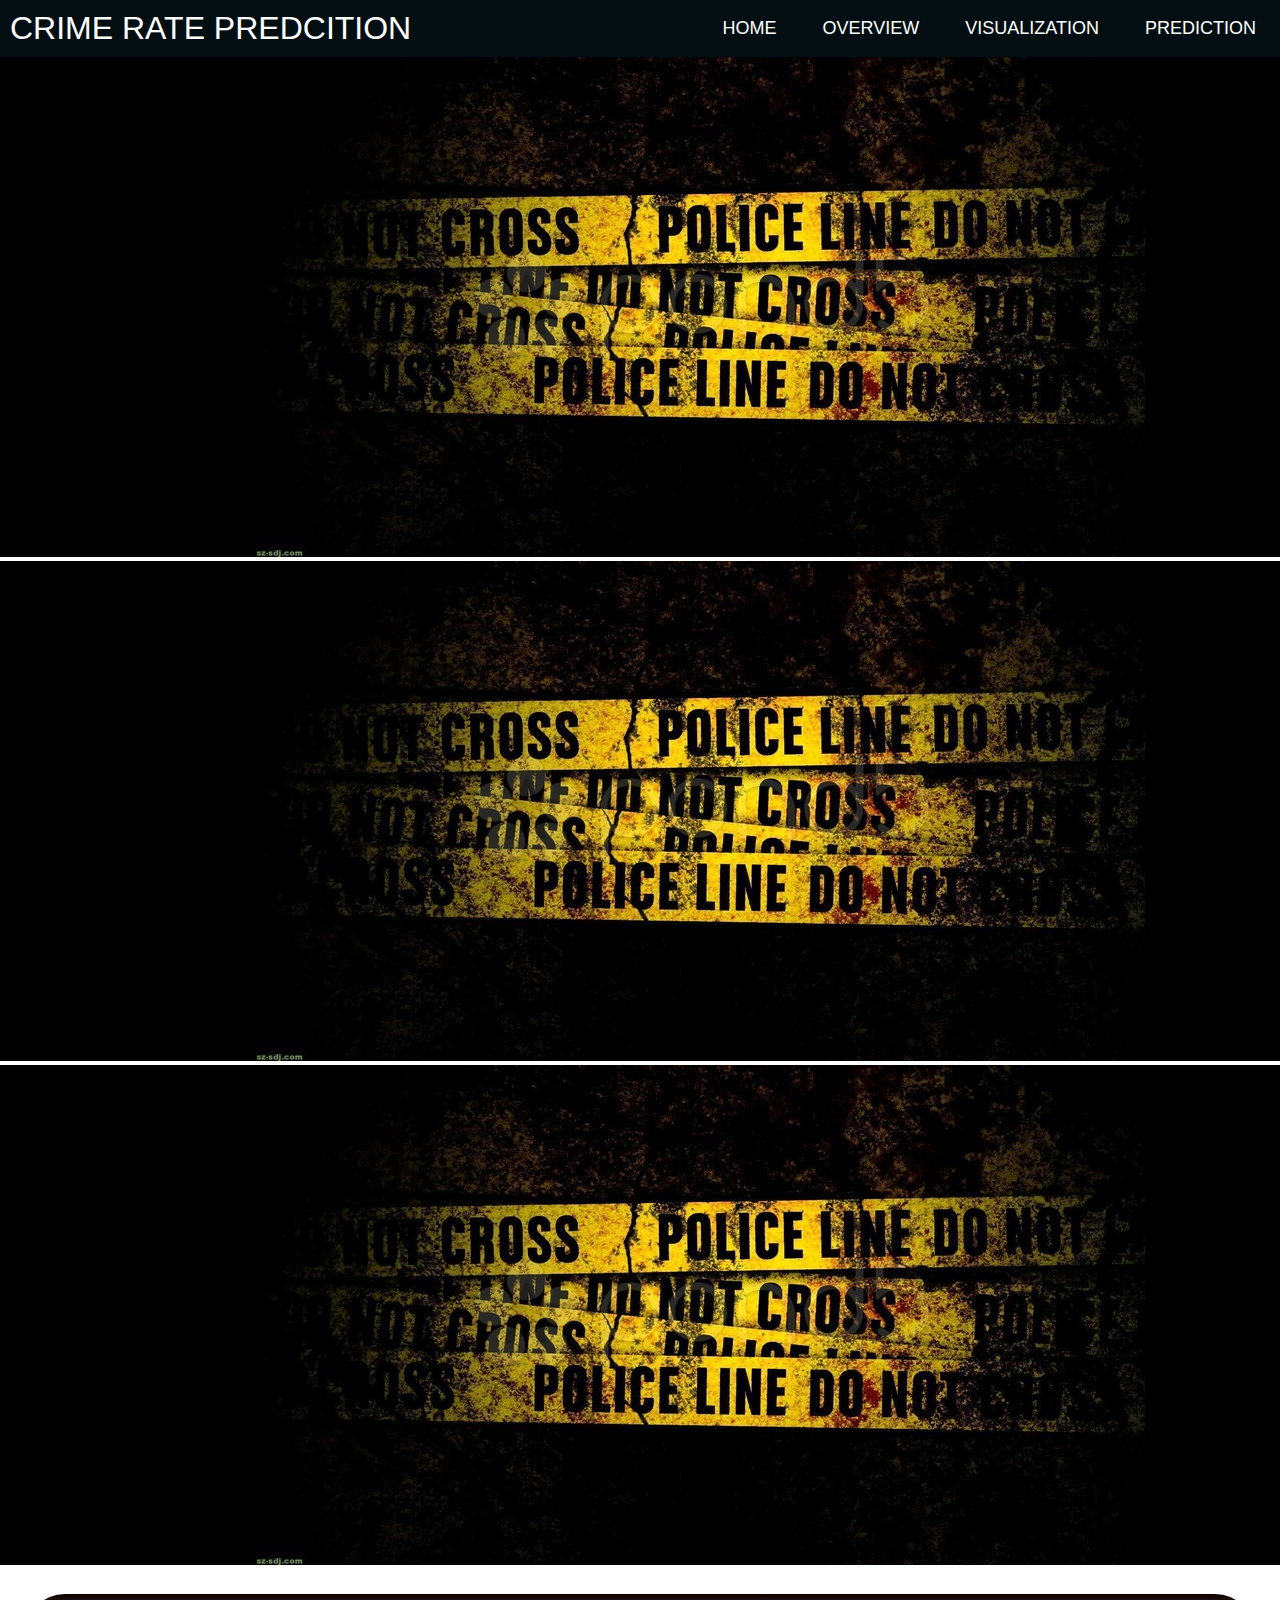
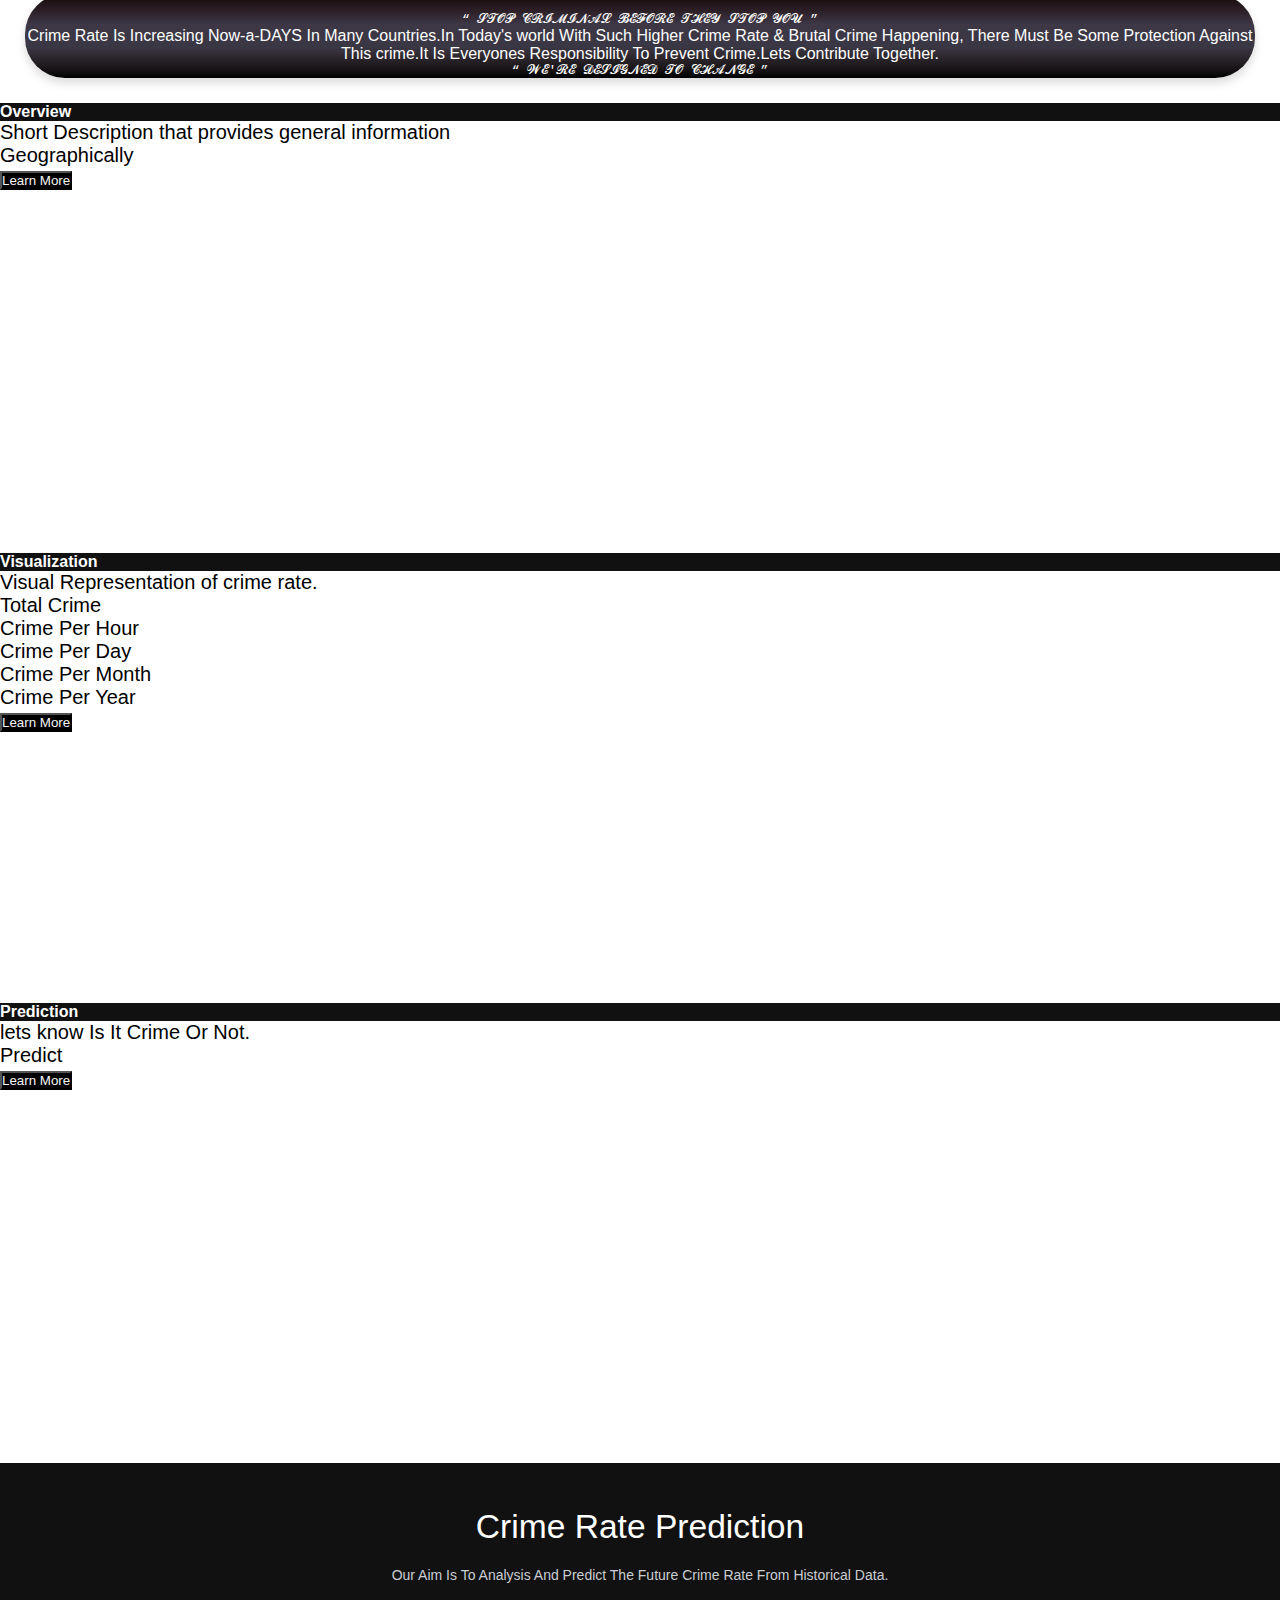
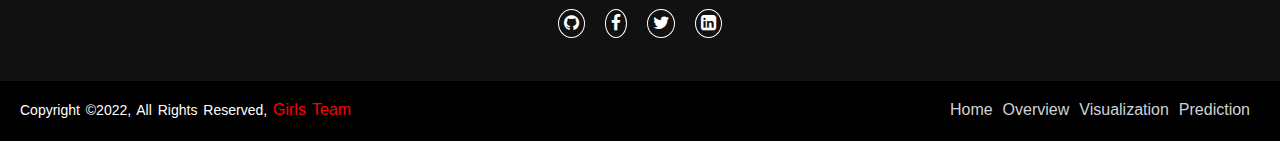
<file: index.html>
<!DOCTYPE html>
<html lang="en">

<head>
  <meta charset="utf-8">
  <meta name="viewport" content="width=device-width, initial-scale=1">
  <title>Crime Rate Prediction</title>
  <link rel="apple-touch-icon" sizes="180x180" href="./favicon/apple-touch-icon.png">
  <link rel="icon" type="image/png" sizes="32x32" href="./favicon/favicon-32x32.png">
  <link rel="icon" type="image/png" sizes="16x16" href="./favicon/favicon-16x16.png">
  <link rel="manifest" href="./favion/site.webmanifest">
  <link rel="mask-icon" href="./favion/safari-pinned-tab.svg" color="#5bbad5">
  <meta name="msapplication-TileColor" content="#da532c">
  <meta name="theme-color" content="#ffffff">
  <link rel="stylesheet" href="https://cdnjs.cloudflare.com/ajax/libs/font-awesome/4.7.0/css/font-awesome.min.css">
  <link href="https://cdn.jsdelivr.net/npm/bootstrap@5.2.1/dist/css/bootstrap.min.css" rel="stylesheet"
    integrity="sha384-iYQeCzEYFbKjA/T2uDLTpkwGzCiq6soy8tYaI1GyVh/UjpbCx/TYkiZhlZB6+fzT" crossorigin="anonymous">
  <link rel="stylesheet" href="./css/home.css">
</head>

<body>
  <!-- navbar start -->
  <nav class="navbar sticky-top ">
    <!-- LOGO -->
    <div class="logo">CRIME RATE PREDCITION</div>
    <!-- NAVIGATION MENU -->
    <ul class="nav-links">
      <!-- USING CHECKBOX HACK -->
      <input type="checkbox" id="checkbox_toggle" />
      <label for="checkbox_toggle" class="hamburger">&#9776;</label>
      <!-- NAVIGATION MENUS -->
      <div class="menu">
        <li><a href="./index.html">HOME</a></li>
        <li><a href="./html/overview.html">OVERVIEW</a></li>
        <li><a href="./html/visualization.html">VISUALIZATION</a></li>
        <li><a href="./html/prediction.html">PREDICTION</a></li>
      </div>
    </ul>
  </nav>
  <!----------- nav end --------->
  <!----- image slider start ----->
  <div id="carouselExampleSlidesOnly" class="carousel slide carousel-fade" data-bs-ride="carousel" data-interval="100">
    <div class="carousel-inner">
      <div class="carousel-item active">
        <img src="./img/1.jpg" class="d-block w-100" alt="...">
      </div>
      <div class="carousel-item">
        <img src="./img/1.jpg" class="d-block w-100" alt="...">
      </div>
      <div class="carousel-item">

        <img src="./img/1.jpg" class="d-block w-100" alt="...">
      </div>
    </div>
  </div>
  <!----- image slider end ----->
  <!----------- Description Start-------->
  <div class="define">
    <div class="about">
      <br>
      <pre>“ 𝓢𝓣𝓞𝓟 𝓒𝓡𝓘𝓜𝓘𝓝𝓐𝓛 𝓑𝓔𝓕𝓞𝓡𝓔 𝓣𝓗𝓔𝓨 𝓢𝓣𝓞𝓟 𝓨𝓞𝓤 ”</pre>
      <!-- <pre>꧁༺ “ 𝓢𝓣𝓞𝓟 𝓒𝓡𝓘𝓜𝓘𝓝𝓐𝓛 𝓑𝓔𝓕𝓞𝓡𝓔 𝓣𝓗𝓔𝓨 𝓢𝓣𝓞𝓟 𝓨𝓞𝓤 ” ༻꧂ </pre> -->
      <p>
        Crime Rate Is Increasing Now-a-DAYS In Many Countries.In Today's world With Such Higher Crime Rate & Brutal
        Crime Happening, There Must Be Some Protection Against This crime.It Is Everyones Responsibility To Prevent
        Crime.Lets Contribute Together.
      </p>
      <pre>“ 𝓦𝓔'𝓡𝓔 𝓓𝓔𝓢𝓘𝓖𝓝𝓔𝓓 𝓣𝓞 𝓒𝓗𝓐𝓝𝓖𝓔 ”</pre>
      <!-- <pre>꧁༺ “ 𝓦𝓔'𝓡𝓔 𝓓𝓔𝓢𝓘𝓖𝓝𝓔𝓓 𝓣𝓞 𝓒𝓗𝓐𝓝𝓖𝓔 ” ༻꧂</pre> -->
    </div>
  </div>
  <!----------- Description End -------->
  <!-- detail about overview , Visualization.Prediction  -->
  <div class="row  row-cols-1 row-cols-md-3 mb-3 text-center">
    <div class="col">
      <div class="card mb-4 rounded-3 shadow-sm">
        <div class="card-header py-3 ">
          <h4 class="my-0 fw-normal">Overview</h4>
        </div>
        <div class="card-body">
          <p>
            Short Description that provides general information
          <ul class="bullet">
            <li>Geographically</li>
            <!-- <li>Crime Per District ID</li> -->
            <!-- <li>Crime Per Offenses</li> -->
          </ul>
          </p>
          <p><button type="button" class="btn btn-dark btn-lg"> <a href="./html/overview.html"> Learn More
              </a></button>
          </p>
        </div>
      </div>
    </div>
    <div class="col">
      <div class="card mb-4 rounded-3 shadow-sm">
        <div class="card-header py-3 ">
          <h4 class="my-0 fw-normal">Visualization</h4>
        </div>
        <div class="card-body">
          <p>
            Visual Representation of crime rate.
          <ul class="bullet">
            <li> Total Crime</li>
            <li>Crime Per Hour</li>
            <li>Crime Per Day</li>
            <li>Crime Per Month</li>
            <li>Crime Per Year</li>
          </ul>
          </p>

          <p><button type="button" class="btn btn-dark btn-lg"> <a href="./html/visualization.html"> Learn More
              </a></button>
          </p>
        </div>
      </div>
    </div>
    <div class="col">
      <div class="card mb-4 rounded-3 shadow-sm">
        <div class="card-header py-3 ">
          <h4 class="my-0 fw-normal">Prediction</h4>
        </div>
        <div class="card-body">
          <p>
            lets know Is It Crime Or Not.
          <ul class="bullet">
            <li>Predict</li>

          </ul>
          </p>

          <p><button type="button" class="btn btn-dark btn-lg"> <a href="./html/prediction.html"> Learn More
              </a></button>
          </p>
        </div>
      </div>
    </div>
  </div>
  <!-- detail about overview , Visualization.Prediction End  -->
  <!---------------- footer Start--------------------->
  <footer>
    <div class="footer-content">
      <h3>Crime Rate prediction</h3>
      <p>Our Aim Is To Analysis And Predict The Future Crime Rate From Historical Data.</p>
      <ul class="socials">
        <li><a href="#"><i class="fa fa-github"></i></a></li>
        <li><a href="#"><i class="fa fa-facebook"></i></a></li>
        <li><a href="#"><i class="fa fa-twitter"></i></a></li>
        <li><a href="#"><i class="fa fa-linkedin-square"></i></a></li>
      </ul>
    </div>
    <div class="footer-bottom">
      <p>copyright &copy;2022, all rights reserved, <a href="#">Girls Team</a> </p>
      <div class="footer-menu">
        <ul class="f-menu">
          <li><a href="./index.html">Home</a></li>
          <li><a href="./html/overview.html">Overview</a></li>
          <li><a href="./html/visualization.html">Visualization</a></li>
          <li><a href="./html/prediction.html">Prediction</a></li>
        </ul>
      </div>
    </div>
  </footer>
  <!------------ footer end ---------------->
  <script src="https://cdn.jsdelivr.net/npm/bootstrap@5.2.1/dist/js/bootstrap.bundle.min.js"
    integrity="sha384-u1OknCvxWvY5kfmNBILK2hRnQC3Pr17a+RTT6rIHI7NnikvbZlHgTPOOmMi466C8"
    crossorigin="anonymous"></script>
</body>

</html>
</file>
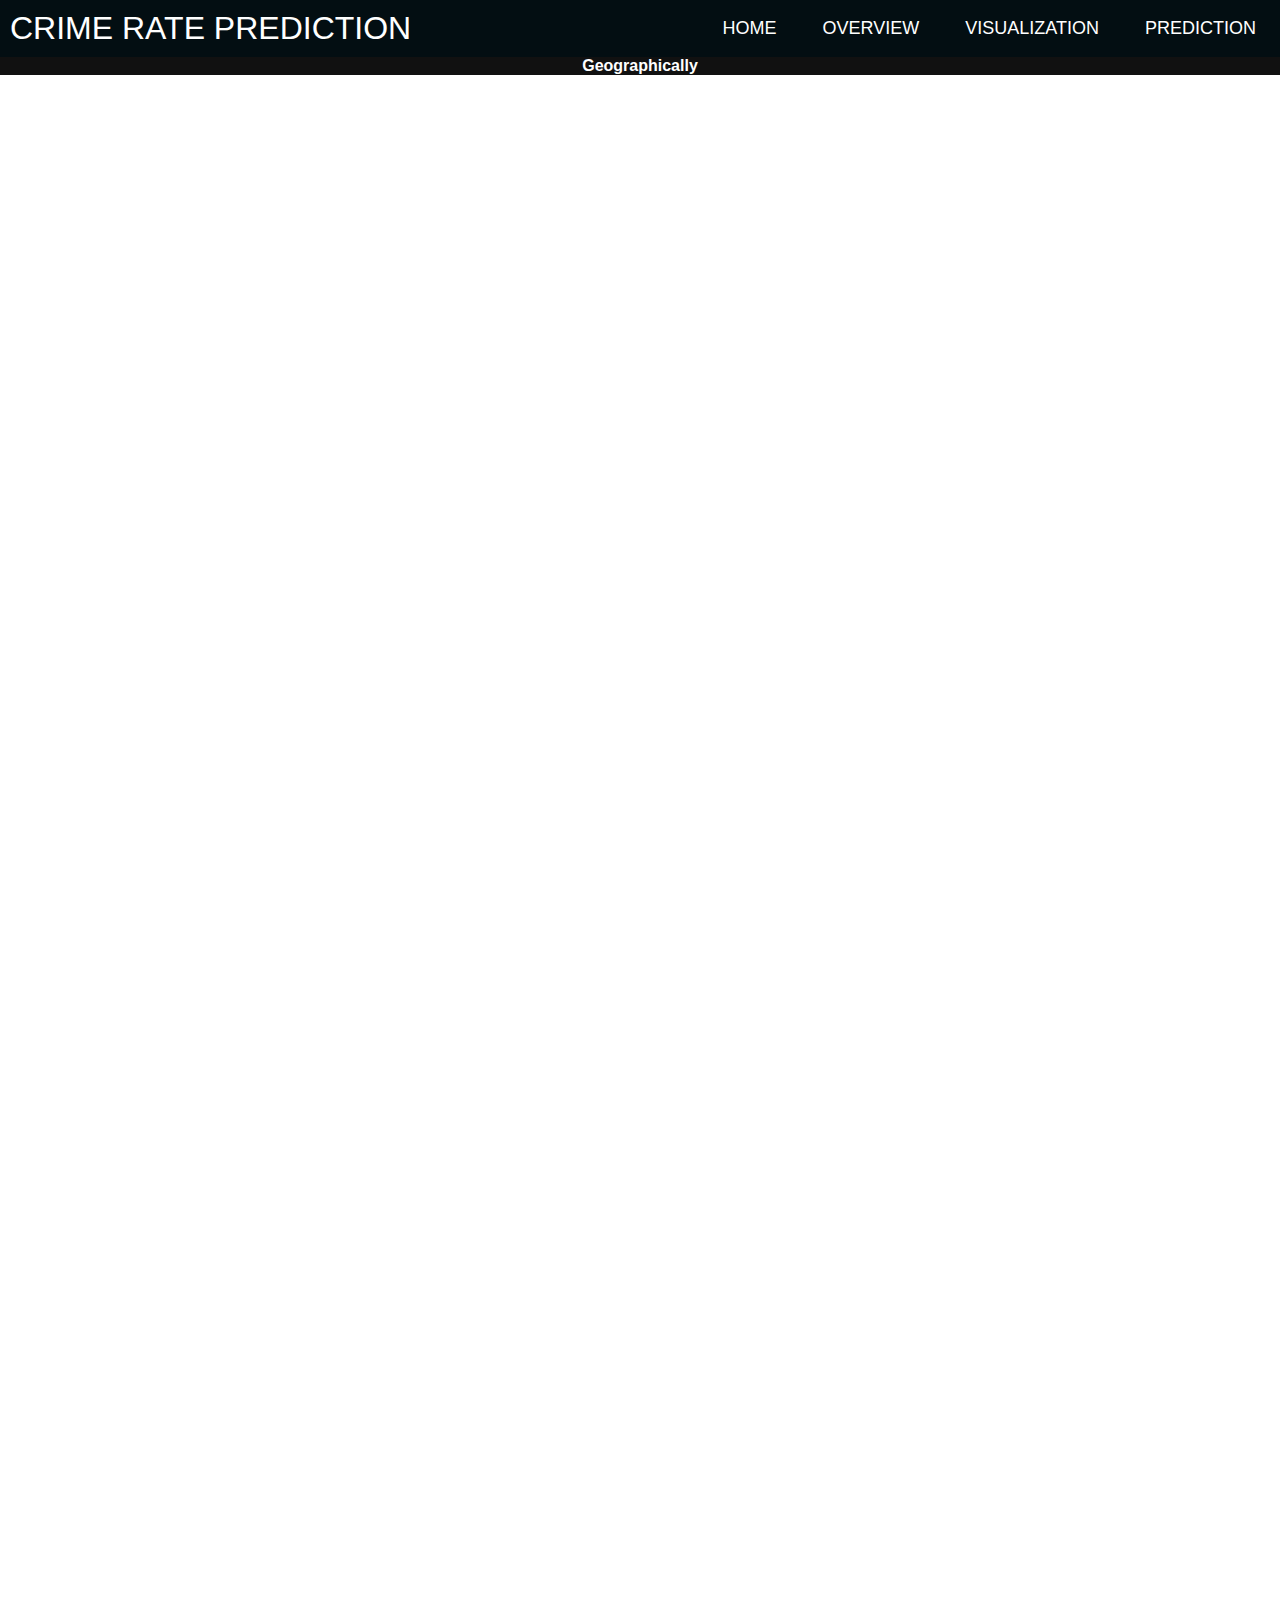
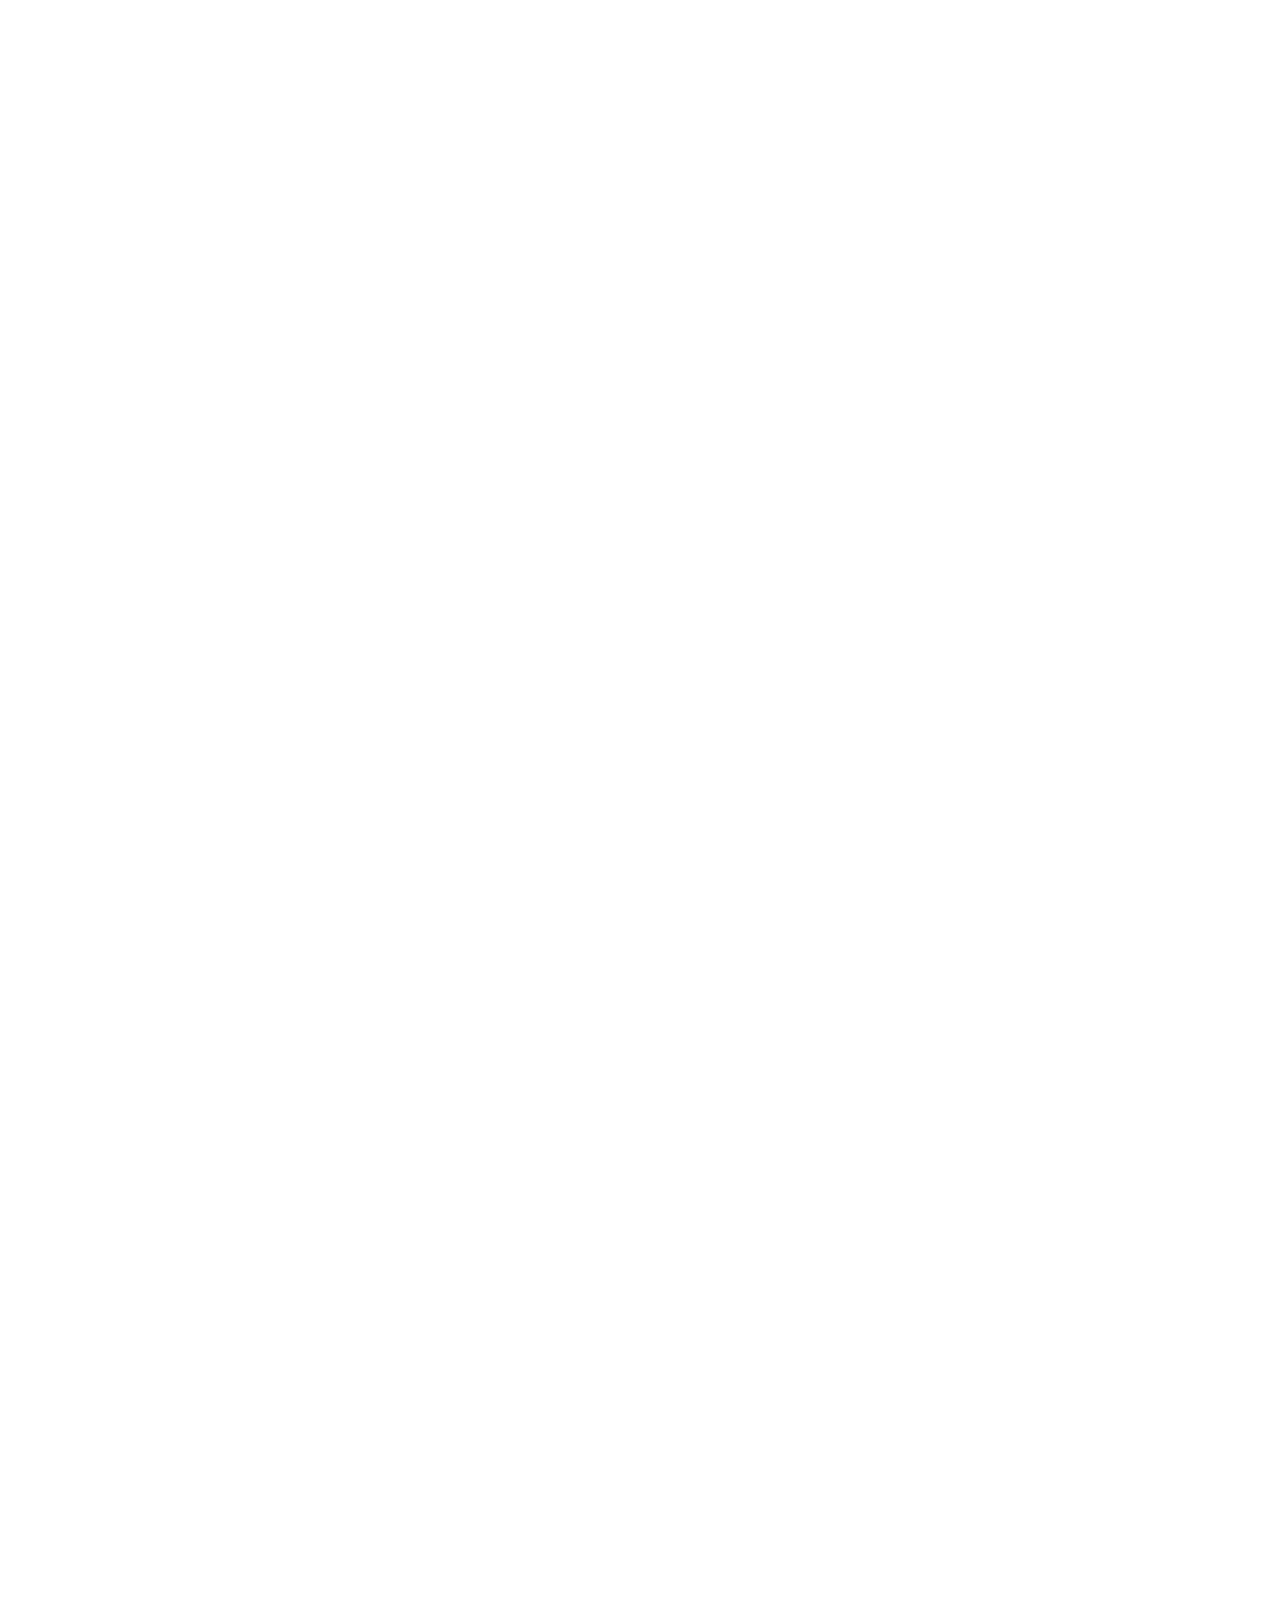
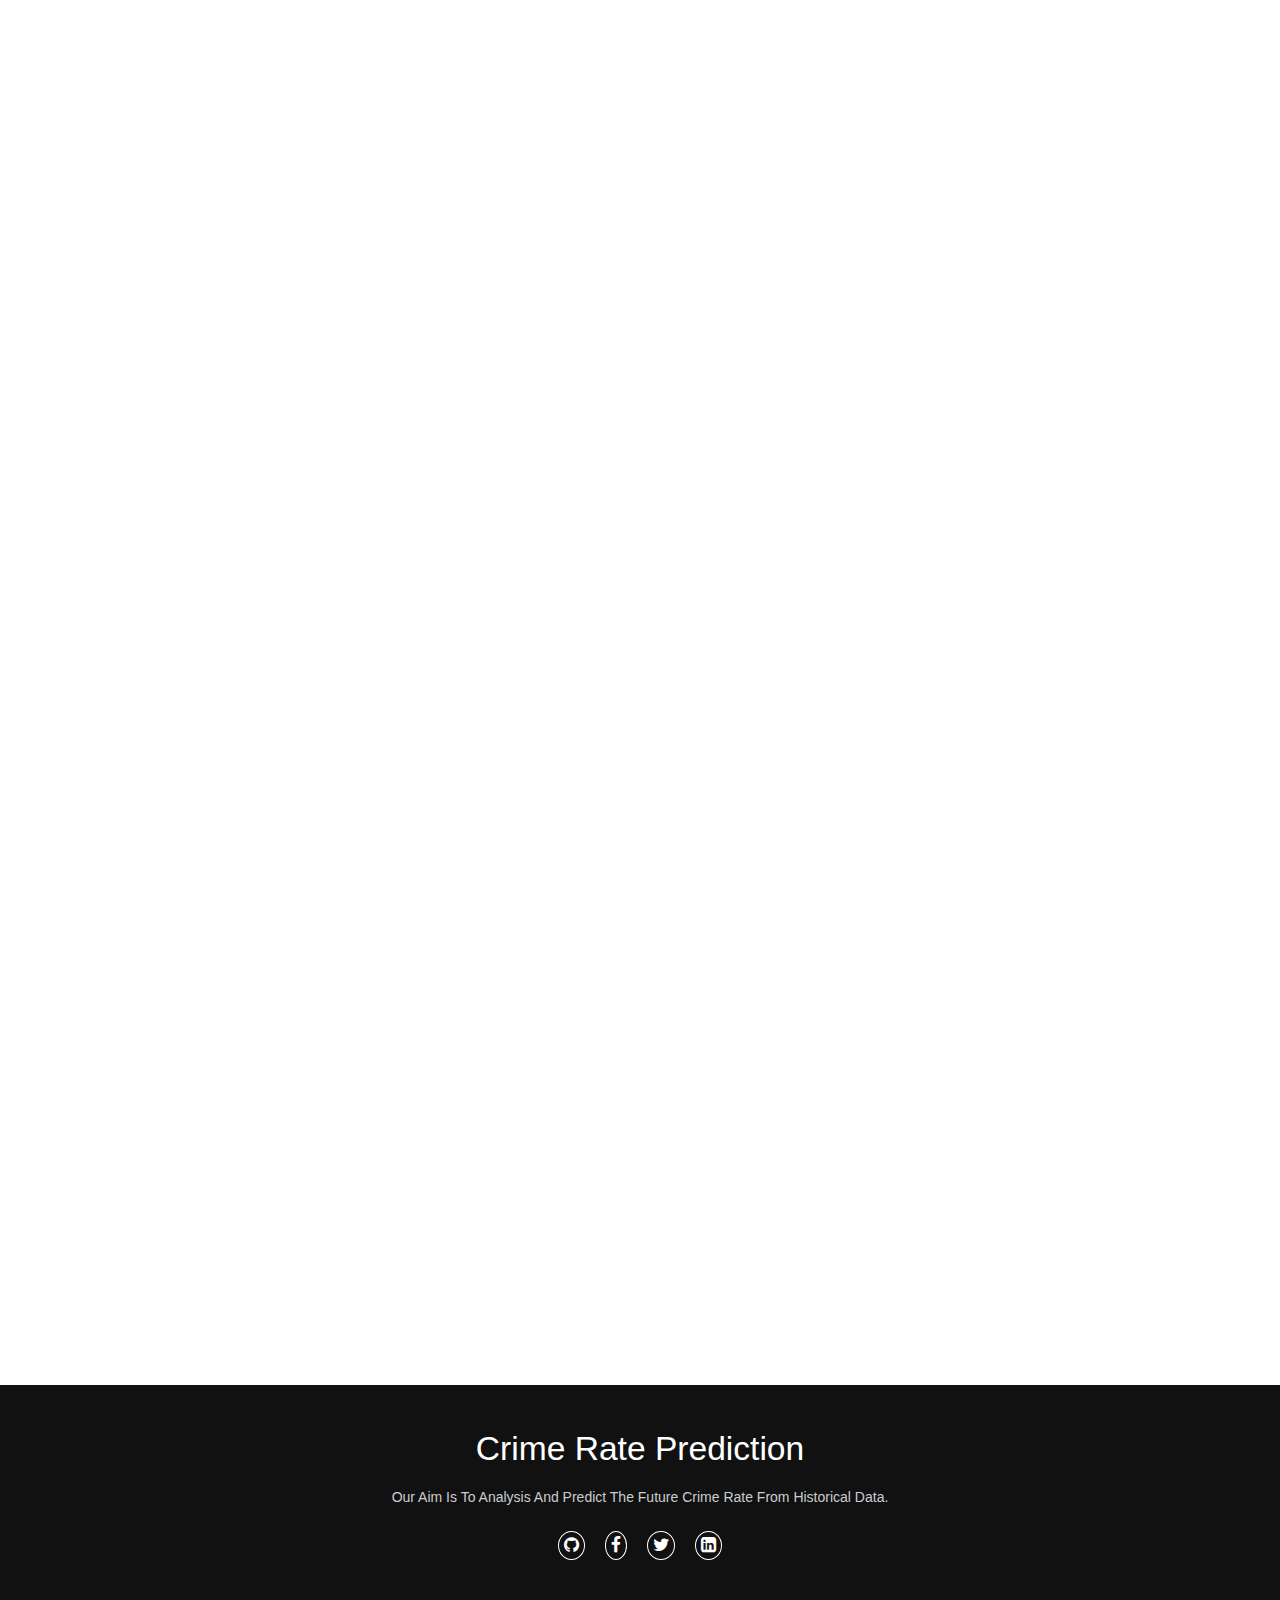
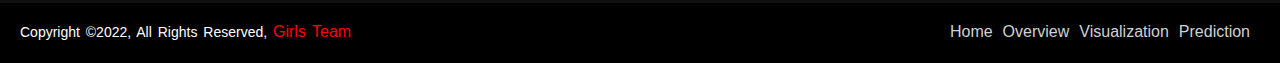
<file: html/overview.html>
<!DOCTYPE html>
<html lang="en">

<head>
    <meta charset="utf-8">
    <meta name="viewport" content="width=device-width, initial-scale=1">
    <title>OVERVIEW</title>
    <link rel="apple-touch-icon" sizes="180x180" href="../favicon/apple-touch-icon.png">
    <link rel="icon" type="image/png" sizes="32x32" href="../favicon/favicon-32x32.png">
    <link rel="icon" type="image/png" sizes="16x16" href="../favicon/favicon-16x16.png">
    <link rel="manifest" href="../favion/site.webmanifest">
    <link rel="mask-icon" href="../favion/safari-pinned-tab.svg" color="#5bbad5">
    <meta name="msapplication-TileColor" content="#da532c">
    <meta name="theme-color" content="#ffffff">
    <link rel="stylesheet" href="https://cdnjs.cloudflare.com/ajax/libs/font-awesome/4.7.0/css/font-awesome.min.css">
    <link href="https://cdn.jsdelivr.net/npm/bootstrap@5.2.1/dist/css/bootstrap.min.css" rel="stylesheet"
        integrity="sha384-iYQeCzEYFbKjA/T2uDLTpkwGzCiq6soy8tYaI1GyVh/UjpbCx/TYkiZhlZB6+fzT" crossorigin="anonymous">
        <link rel="stylesheet" href="../css/home.css">
        <link rel="stylesheet" href="../css/overview.css">
    
</head>

<body>
    <nav class="navbar sticky-top">
        <!-- LOGO -->
        <div class="logo">CRIME RATE PREDICTION</div>
        <!-- NAVIGATION MENU -->
        <ul class="nav-links">
            <!-- USING CHECKBOX HACK -->
            <input type="checkbox" id="checkbox_toggle" />
            <label for="checkbox_toggle" class="hamburger">&#9776;</label>
            <!-- NAVIGATION MENUS -->
            <div class="menu">
                <li><a href="../index.html">HOME</a></li>
                <li><a href="../html/overview.html">OVERVIEW</a></li>
                <li><a href="../html/visualization.html">VISUALIZATION</a></li>
                <li><a href="../html/prediction.html">PREDICTION</a></li>
            </div>
        </ul>
    </nav>
    <!-- navbar end -->
    <!-- total crime banner ---- -->
    <!-- <div class="container"> -->
        <!-- <div class="child"> -->
            <!-- <h2>Total Crime </h2> -->
        <!-- </div> -->
        <!-- <div class="total-crime-digit"> -->
            <!-- <h2>Backend</h2> -->
        <!-- </div> -->
    <!-- </div> -->
    <!-- total crime banner end ---- -->
    <!----------------------overview Representation ----------------- -->
    <!-- Table Represntation representation of Crime Amount Per District ID-->
    <!-- <div class="row  row-cols-1 row-cols-md-3 mb-3 text-center"> -->
        <!-- <div class="col"> -->
            <!-- <div class="card mb-4 rounded-3 shadow-sm"> -->
                <!-- <div class="card-header py-3 "> -->
                    <!-- <h4 class="my-0 fw-normal">Crime Amount Per District ID</h4> -->
                <!-- </div> -->
                <!-- <div class="card-body"> -->
                    <!--Table start-->
                    <!-- <table class="table table-striped"> -->
                        <!--Table head start-->
                        <!-- <thead> -->
                            <!-- <tr> -->
                                <!-- <th>S.N</th> -->
                                <!-- <th>District ID</th> -->
                                <!-- <th>Crime Amount</th> -->
                           <!-- </tr> -->
                        <!-- </thead> -->
                        <!--Table head end-->
                        <!--Table body start-->
                        <!-- <tbody> -->
                            <!-- <tr class="table-info table-clr"> -->
                                <!-- <th scope="row">1</th> -->
                                <!-- <td>1.0</td> -->
                                <!-- <td>Backend</td> -->
                            <!-- </tr> -->
                            <!-- <tr> -->
                                <!-- <th scope="row">2</th> -->
                                <!-- <td>2.0</td> -->
                                <!-- <td>Backend</td> -->
                            <!-- </tr> -->
                            <!-- <tr class="table-info"> -->
                                <!-- <th scope="row">3</th> -->
                                <!-- <td>3.0</td> -->
                                <!-- <td>Backend</td> -->
                            <!-- </tr> -->
                            <!-- <tr> -->
                                <!-- <th scope="row">4</th> -->
                                <!-- <td>4.0</td> -->
                                <!-- <td>Backend</td> -->
                            <!-- </tr> -->
                            <!-- <tr class="table-info"> -->
                                <!-- <th scope="row">5</th> -->
                                <!-- <td>5.0</td> -->
                                <!-- <td>Backend</td> -->
                            <!-- </tr> -->
                            <!-- <tr> -->
                                <!-- <th scope="row">6</th> -->
                                <!-- <td>6.0</td> -->
                                <!-- <td>Backend</td> -->
                            <!-- </tr> -->
                            <!-- <tr class="table-info"> -->
                                <!-- <th scope="row">7</th> -->
                                <!-- <td>7.0</td> -->
                                <!-- <td>Backend</td> -->
                            <!-- </tr> -->
                        <!-- </tbody> -->
                        <!--Table body end-->
                    <!-- </table> -->
                    <!--Table end-->
                <!-- </div> -->
            <!-- </div> -->
        <!-- </div>  -->
        <!-- Table Represntation representation of Crime Amount Per District ID End-->
        <div class="col">
            <div class="card mb-4 rounded-3 shadow-sm">
                <div class="card-header py-3 ">
                    <h4 class="my-0 fw-normal">Geographically</h4>
                </div>
                <div class="card-body">
                    <p> </p>
                </div>
            </div>
        </div>
        <!-- Table Represntation representation of Crime Amount per offenses-->
        <!-- <div class="col"> -->
            <!-- <div class="card mb-4 rounded-3 shadow-sm"> -->
                <!-- <div class="card-header py-3 "> -->
                    <!-- <h4 class="my-0 fw-normal">Crime Amount Per Offenses Category ID</h4> -->
                <!-- </div> -->
                <!-- <div class="card-body"> -->
                    <!--Table start-->
                    <!-- <table class="table table-striped"> -->
                        <!--Table head start-->
                     <!-- <thead> -->
                            <!-- <tr> -->
                                <!-- <th>S.N</th> -->
                                <!-- <th>Offenses</th> -->
                                <!-- <th>Crime Amount</th> -->
                            <!-- </tr> -->
                        <!-- </thead> -->
                        <!--Table head end-->
                        <!--Table body start-->
                        <!-- <tbody> -->
                            <!-- <tr class="table-info"> -->
                                <!-- <th scope="row">1</th> -->
                                <!-- <td>Murder</td> -->
                                <!-- <td>Backend</td> -->
                            <!-- </tr> -->
                            <!-- <tr> -->
                                <!-- <th scope="row">2</th> -->
                                <!-- <td>Arson</td> -->
                                <!-- <td>Backend</td> -->
                            <!-- </tr> -->
                            <!-- <tr class="table-info"> -->
                                <!-- <th scope="row">3</th> -->
                                <!-- <td>Drug-Alcohol</td> -->
                                <!-- <td>Backend</td> -->
                            <!-- </tr> -->
                            <!-- <tr> -->
                                <!-- <th scope="row">4</th> -->
                                <!-- <td>Roberry</td> -->
                                <!-- <td>Backend</td> -->
                            <!-- </tr> -->
                            <!-- <tr class="table-info"> -->
                                <!-- <th scope="row">5</th> -->
                                <!-- <td>White-color-crime</td> -->
                                <!-- <td>Backend</td> -->
                            <!-- </tr> -->
                            <!-- <tr> -->
                                <!-- <th scope="row">6</th> -->
                                <!-- <td>Aggravated-assault</td> -->
                                <!-- <td>Backend</td> -->
                            <!-- </tr> -->
                            <!-- <tr class="table-info"> -->
                                <!-- <th scope="row">7</th> -->
                                <!-- <td>Other-Crimes-against-person</td> -->
                                <!-- <td>Backend</td> -->
                            <!-- </tr> -->
                            <!-- <tr> -->
                                <!-- <th scope="row">8</th> -->
                                <!-- <td>All-Other-Crime</td> -->
                                <!-- <td>Backend</td> -->
                            <!-- </tr> -->
                            <!-- <tr class="table-info"> -->
                                <!-- <th scope="row">9</th> -->
                                <!-- <td>Burglary</td> -->
                                <!-- <td>Backend</td> -->
                            <!-- </tr> -->
                            <!-- <tr> -->
                                <!-- <th scope="row">10</th> -->
                                <!-- <td>Public-Disorder</td> -->
                                <!-- <td>Backend</td> -->
                            <!-- </tr> -->
                            <!-- <tr class="table-info"> -->
                                <!-- <th scope="row">11</th> -->
                                <!-- <td>Larceny</td> -->
                                <!-- <td>Backend</td> -->
                            <!-- </tr> -->
                            <!-- <tr> -->
                                <!-- <th scope="row">12</th> -->
                                <!-- <td>Auto-theft</td> -->
                                <!-- <td>Backend</td> -->
                            <!-- </tr> -->
                            <!-- <tr class="table-info"> -->
                                <!-- <th scope="row">13</th> -->
                                <!-- <td>Theft-from-Motor-Vehicle</td> -->
                                <!-- <td>Backend</td> -->
                            <!-- </tr> -->
                        <!-- </tbody>  -->
                        <!--Table body end-->
                    <!-- </table>  -->
                    <!--Table end-->
                <!-- </div> -->
            <!-- </div> -->
        <!-- </div> -->
        <!-- Table Represntation representation of Crime Amount per offenses-->
    <!-- </div> -->
    <!----------------------overview Representation End ----------------- -->
    <!--------- footer ---------->
    <footer>
        <div class="footer-content">
            <h3>Crime Rate prediction</h3>
            <p>Our Aim Is To Analysis And Predict The Future Crime Rate From Historical Data.</p>
            <ul class="socials">
                <li><a href="#"><i class="fa fa-github"></i></a></li>
                <li><a href="#"><i class="fa fa-facebook"></i></a></li>
                <li><a href="#"><i class="fa fa-twitter"></i></a></li>
                <li><a href="#"><i class="fa fa-linkedin-square"></i></a></li>
            </ul>
        </div>
        <div class="footer-bottom">
            <p>copyright &copy;2022, all rights reserved, <a href="#">Girls Team</a> </p>
            <div class="footer-menu">
                <ul class="f-menu">
                    <li><a href="../index.html">Home</a></li>
                    <li><a href="./overview.html">Overview</a></li>
                    <li><a href="./visualization.html">Visualization</a></li>
                    <li><a href="./prediction.html">Prediction</a></li>
                </ul>
            </div>
        </div>
    </footer>
    <script src="https://cdn.jsdelivr.net/npm/bootstrap@5.2.1/dist/js/bootstrap.bundle.min.js"
        integrity="sha384-u1OknCvxWvY5kfmNBILK2hRnQC3Pr17a+RTT6rIHI7NnikvbZlHgTPOOmMi466C8"
        crossorigin="anonymous"></script>
</body>

</html>
</file>
<file: css/home.css>
* {
    margin: 0;
    padding: 0;
    height: auto;
    box-sizing: border-box;
}

body {
    font-family: sans-serif;
    /* background-color: rgb(196, 188, 188); */
    background-color: #fff;
    width: 100%;
}

a {
    text-decoration: none;

}

 li {  
     list-style: none; 
      } 


/*---------------------------------- NAVBAR -----------------------------*/
.navbar {
     display: flex; 
    align-items: center;
    justify-content: space-between;
    padding: 10px;
    background-color: #030e12;
    color:#fff;
}


.nav-links a {
    color: #fff;
}

.nav-links a:hover {

    color: red;
}


/*-------------------------- LOGO------------------ */
.logo {
    font-size: 32px;

}

.logo:hover {
    color: red;
    cursor: pointer;
    transition: ease-in-out 3s;
}

/*--------------------- NAVBAR MENU-------------- */
.menu {
    display: flex;
    gap: 1em;
    font-size: 18px;
}


.menu li:hover {
    border-radius: 5px;
    transition: .2s ease-in;
     text-decoration: overline underline; 
  

}

.menu li {
    padding: 4px 14px;
}


input[type=checkbox] {
    display: none;
}


.hamburger {
    display: none;
    font-size: 24px;
    user-select: none;
}

/* ---------- RESPONSIVE NAVBAR style -----------*/
@media (max-width: 768px) {

    .logo {
        font-size: 22px;
    }

    .menu {
        display: none;
        position: absolute;
        background-color: #030e12;
        right: 0;
        left: 0;
        text-align: center;
        margin-top: 10px;
        padding: 16px 0;
    }

    input[type=checkbox]:checked~.menu {
        display: block;
    }

    .hamburger {
        display: block;
        color: red;
    }

    .menu li:hover {
        display: inline-block;

        transition: 0.3s ease;
    }

    .menu li+li {
        margin-top: 12px;
    }

}

/*----------Navbar End -------------*/


/*--------- Defination QUOTE -----------*/
.define {
    width: auto;
    margin: 25px 25px 25px 25px;
    display: flex;
    justify-content: center;
    align-content: center;
}

.about {
    color: white;
    border-radius: 40px;
    box-shadow: 0 5px 10px rgba(15, 14, 14, 0.15);
    background-image: linear-gradient(to top, #000000, #161214, #231e22, #302a32, #3a3744, #3b3745, #3c3745, #3d3746, #342a35, #2a1d24, #1e1215, #110000);
    text-align: center;
}

/*----------- Defination QUOTE end--- */


/*  <!-- detail about overview , Visualization.Prediction   --> */
.card-header {

    background-color: #111;
    color: #fff;
}
.card-body button{
    background-color: #000;
}

.card-body a {
    color: whitesmoke
}
.card-body a:hover {
    color: red;
}



.bullet li {
    text-align: left;
    font-family: sans-serif;
    list-style-type: square;
}

.card-body {

    font-family: sans-serif;
    height: 48vh;
    font-size: 20px;
    font-weight: 200;
    text-align:left;
    /* text-align: center; */
    
}
@media (max-width:900px) {
    .card-body {
       height: auto;
    }
}
/* <!-- detail about overview , Visualization.Prediction End  --> */

/* ---------------Footer Start--------------- */
footer {
    position: absolute;
    margin-top: 10px;
    background: #111;
    height: auto;
    width: 100%;
    padding-top: 40px;
    color: #fff;
   

}

.footer-content {
    display: flex;
    align-items: center;
    justify-content: center;
    flex-direction: column;
    text-align: center;
   
}

.footer-content h3 {
    font-size: 2.1rem;
    font-weight: 500;
        text-transform: capitalize; 
    line-height: 3rem;
}

.footer-content p {
    max-width: 500px;
    margin: 10px auto;
    line-height: 28px;
    font-size: 14px;
    color: #cacdd2;
}

.socials {
    list-style: none;
    display: flex;
    align-items: center;
    justify-content: center;
    margin: 1rem 0 3rem 0;
}

.socials li {
    margin: 0 10px;
}

.socials a {
    text-decoration: none;
    color:white;
    border: 1.1px solid white;
    padding: 5px;
    border-radius: 50%;
}

.socials a i {
    font-size: 1.1rem;
    width: 20spx;
    transition: color .4s ease;
}

.socials a:hover i {
    color: red;
}

.footer-bottom {
    background: #000;
    width: 100%;
    padding: 20px;
    padding-bottom: 40px;
    text-align: center;
}

.footer-bottom p {
    float: left;
    font-size: 14px;
    word-spacing: 2px;
    text-transform: capitalize;
}

.footer-bottom p a {
    color: red;
    font-size: 16px;
    text-decoration: none;
}

.footer-bottom span {
    text-transform: uppercase;
    opacity: .4;
    font-weight: 200;
}

.footer-menu {
    float: right;
}

.footer-menu ul {
    display: flex;
}

.footer-menu ul li {
    padding-right: 10px;
    display: block;
}

.footer-menu ul li a {
    color: #cfd2d6;
    text-decoration: none;
}

.footer-menu ul li a:hover {
    color: red;
}

/*----------Footer Responsive media Query -------------*/
@media (max-width:500px) {
    .footer-menu ul {
        display: flex;
        margin-top: 10px;
        margin-bottom: 20px;
    }
}
</file>
<file: css/overview.css>
/* <!-- total crime banner ---- --> */

/*.container {
    display: flex;
    align-items: center;
    justify-content: center;
}

.child {
    margin: 30px;
    padding: 20px;
    background-color: #111;
    color: #fff;
    border-radius: 20px;
    text-align: center;
    width: 25%;
}

h2 {
    font-size: 3vw;
}

.total-crime-digit {
    /* margin: 5px; */
   /* padding: 20px;
    background-color: #111;
    color: #fff;
    border-radius: 20px;
    text-align: center;
    width: 25%;
}

/* <!-- total crime banner end ---- --> */


/* table representation start */
 .card-body {
    overflow-y: scroll;
    height: 500vh;
    
   
}

h4{
    text-align: center;
   
}
/* .col{
    width:800px;
     margin-left:  300px;
     margin-right: 400px;;
   
} */




/* table representation  end */
</file>
